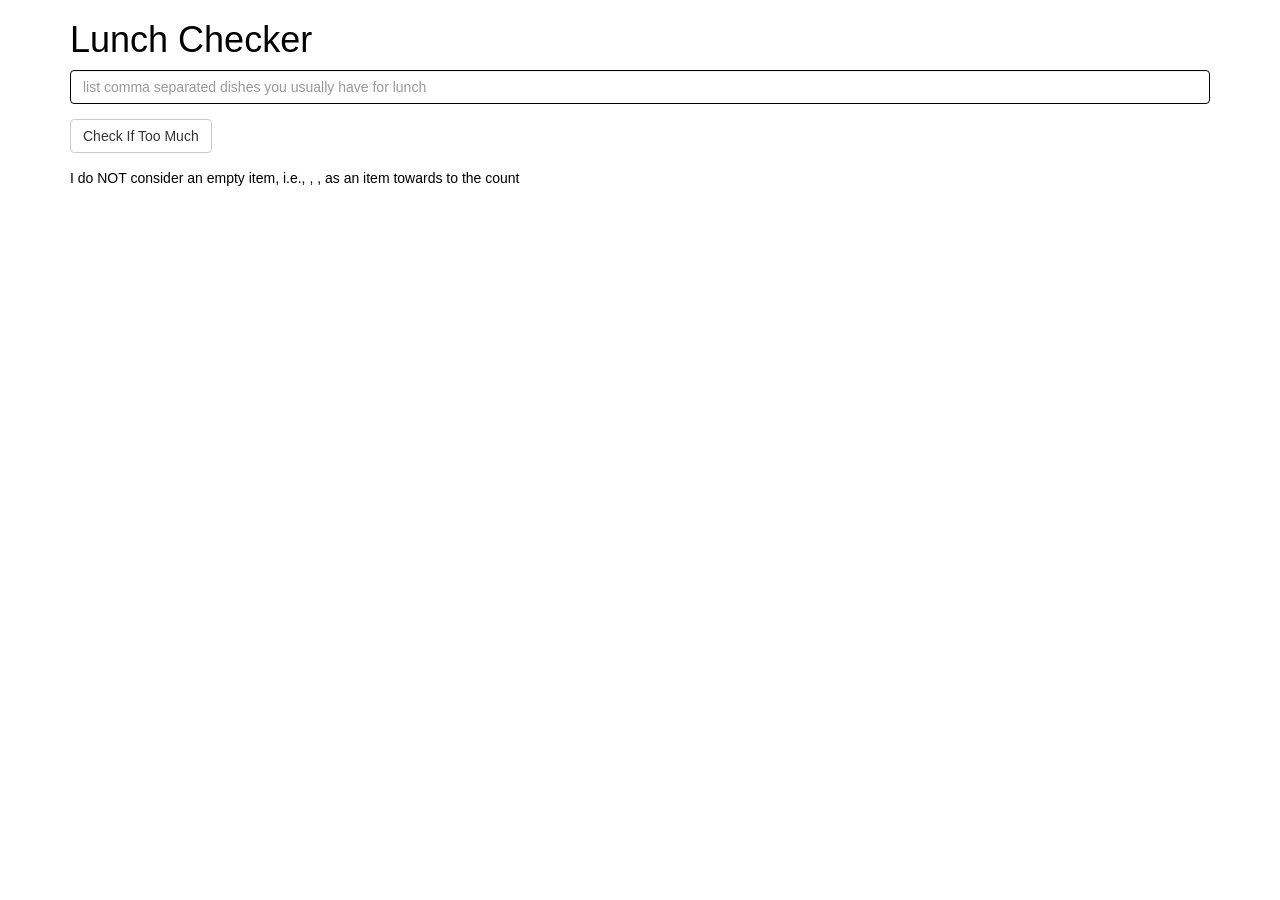
<file: mod1-solution/index.html>
<!DOCTYPE html>
<html lang="en">
  <head>
    <title>Lunch Checker</title>
    <meta name="viewport" content="width=device-width, initial-scale=1" />
    <link rel="stylesheet" href="styles/bootstrap.min.css" />
    <link rel="stylesheet" href="styles/styles.css" />
    <style>
      .message {
        font-size: 1.3em;
        font-weight: bold;
      }
    </style>
  </head>
  <body ng-app="LunchCheck">
    <div class="container" ng-controller="LunchCheckController">
      <h1>Lunch Checker</h1>

      <div class="form-group">
        <input
          id="lunch-menu"
          type="text"
          placeholder="list comma separated dishes you usually have for lunch"
          class="form-control"
          ng-model="input"
          ng-style="{'border-color': message === 'Enjoy!' ? 'green' : message === 'Too much!' ? 'green' : message === 'Please enter data first' ? 'red' : 'black'}"
        />
      </div>
      <div class="form-group">
        <button class="btn btn-default" ng-click="checkInput()">
          Check If Too Much
        </button>
      </div>
      <div
        class="form-group message"
        ng-style="{'color': message === 'Enjoy!' ? 'green' : message === 'Too much!' ? 'green' : message === 'Please enter data first' ? 'red' : 'black'}"
      >
        {{message}}
      </div>
      <p>
        I do NOT consider an empty item, i.e., , , as an item towards to the
        count
      </p>
    </div>

    <script src="angular.min.js"></script>
    <script src="app.js"></script>
  </body>
</html>
</file>
<file: mod1-solution/styles/styles.css>
div {
  color: black;
}

input {
  border-color: black;
}
</file>
